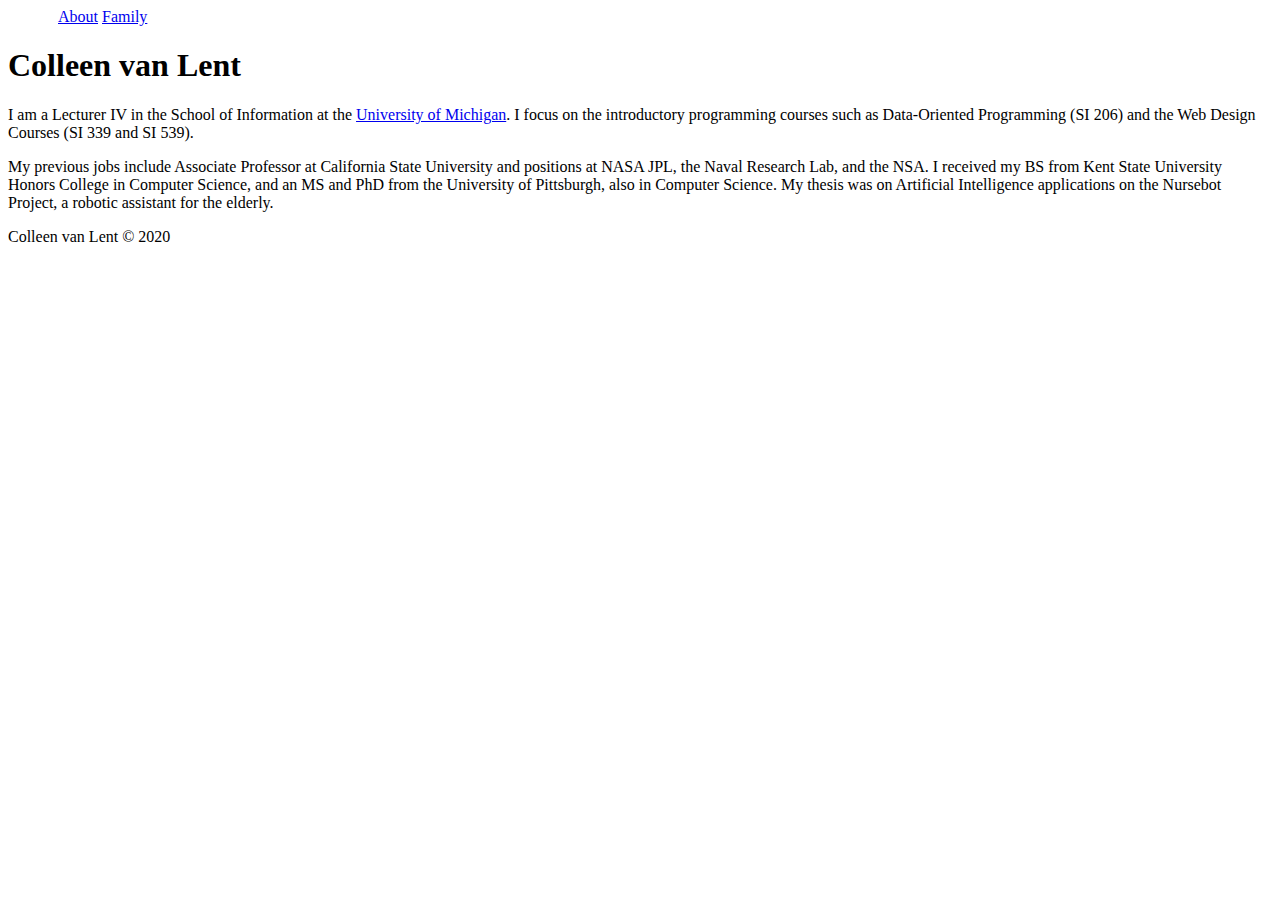
<file: index.html>
<!DOCTYPE html>
<html lang="en" dir="ltr">
<head>
	<meta charset="UTF-8">
	<title>Home</title>
	<link rel="stylesheet" href="css/style.css">
</head>
<body>

<header>
	<nav>
		<a href="index.html">About</a>
		<a href="family.html">Family</a>
	</nav>
</header>
<main>
<h1>Colleen van Lent</h1>

<p>I am a Lecturer IV in the School of Information at the <a href="https://umich.edu/">University of Michigan</a>. I focus on the introductory programming courses such as Data-Oriented Programming (SI 206) and the Web Design Courses (SI 339 and SI 539).</p>

<p>My previous jobs include Associate Professor at California State University and positions at NASA JPL, the Naval Research Lab, and the NSA. I received my BS from Kent State University Honors College in Computer Science, and an MS and PhD from the University of Pittsburgh, also in Computer Science. My thesis was on Artificial Intelligence applications on the Nursebot Project, a robotic assistant for the elderly.</p>

</main>
<footer>
<p>Colleen van Lent &copy; 2020</p>
</footer>
</body>
</html>
</file>
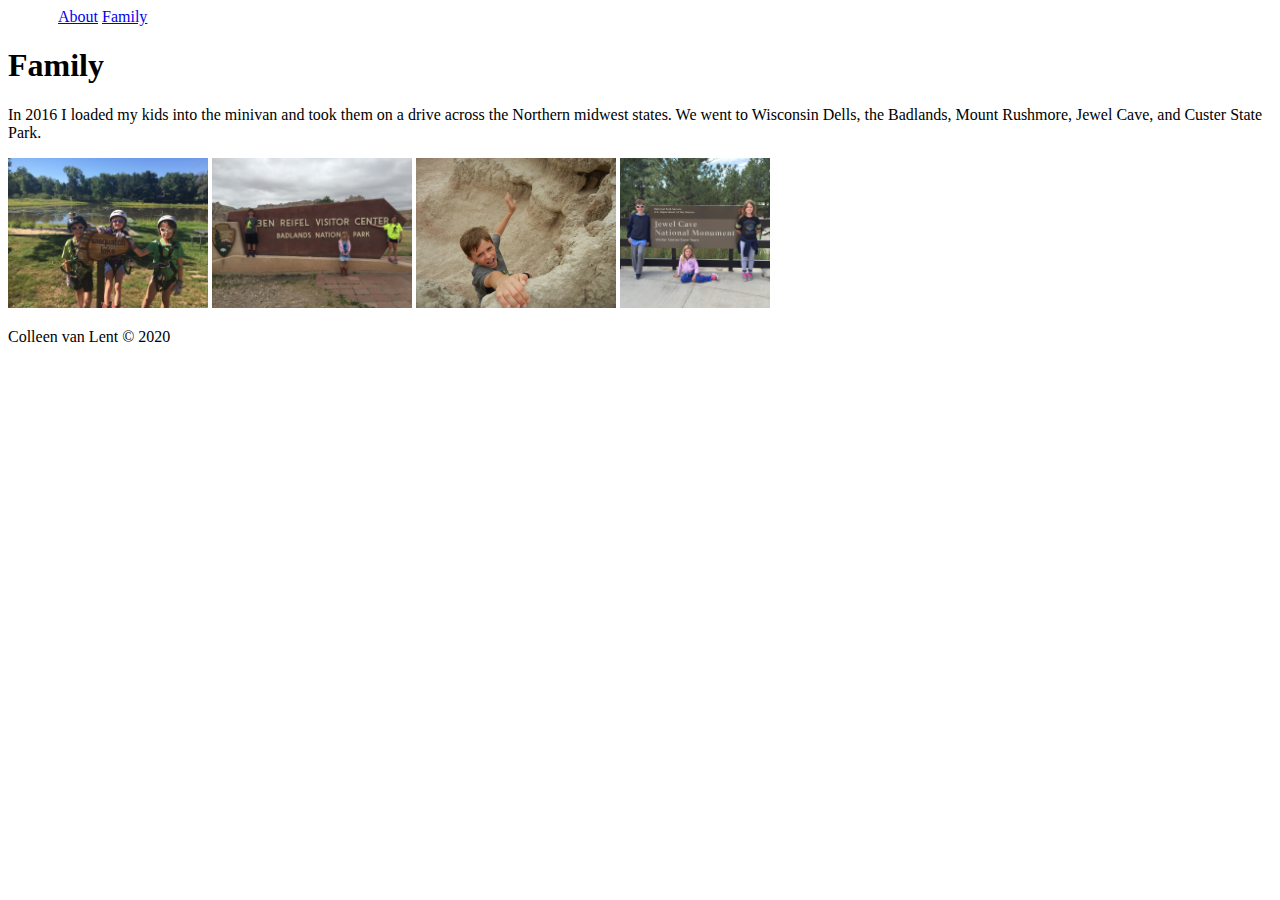
<file: family.html>
<!DOCTYPE html>
<html lang="en" dir="ltr">
	<head>
		<meta charset="UTF-8">
		<title>Family</title>
		<link rel="stylesheet" href="css/style.css">

	</head>
	<body>
		<nav>
			<a href="index.html">About</a>
			<a href="family.html">Family</a>
		</nav>
		<main>
			<h1>Family</h1>

					<p>In 2016 I loaded my kids into the minivan and took them on a drive across the Northern midwest states.  We went to Wisconsin Dells, the Badlands, Mount Rushmore, Jewel Cave, and Custer State Park.</p>
						<img src = "images/wisconsin_dells.jpg" alt="wisconsin dells" />
						<img src = "images/badlands.jpg" alt="bad lands" />
						<img src = "images/falling.jpg" alt="falling" />
						<img src = "images/jewel_cave.jpg" alt="jewel" />
				</main>
				<footer>
				<p>Colleen van Lent &copy; 2020</p>
				</footer>
				
	</body>
</html>
</file>
<file: css/style.css>
img{
    height: 150px;
}

nav{
  padding-left: 50px;
}
</file>
